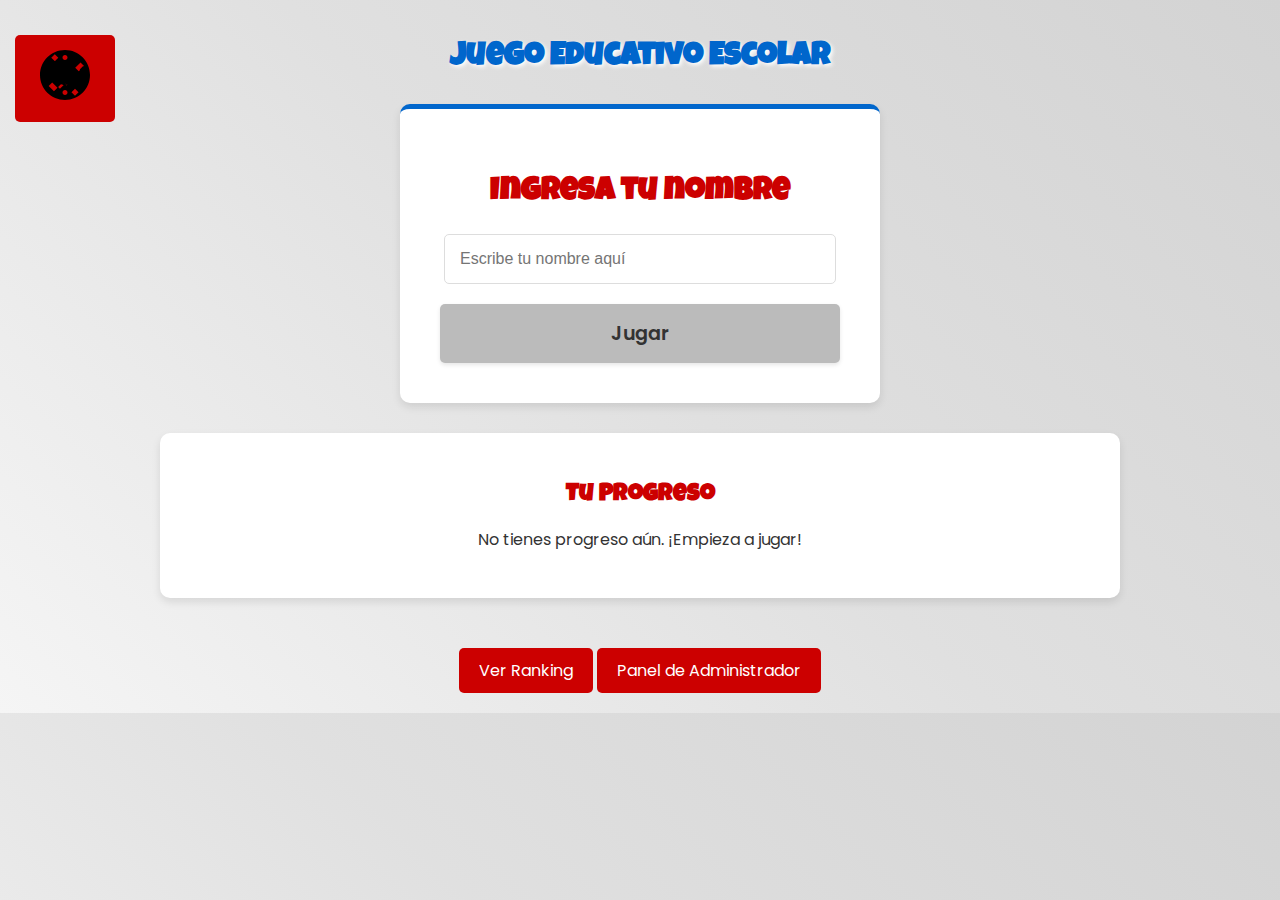
<file: index.html>
<!DOCTYPE html>
<html lang="es">
<head>
<meta charset="UTF-8">
<title>Juego Educativo</title>
<link rel="icon" href="data:,">
<link rel="stylesheet" href="styles/style.css">
</head>
<body>
<div class="logo-container">
    <a href="index.html"><img src="images/logo.svg" alt="EducaApp Logo" class="logo"></a>
</div>

<h1>Juego Educativo Escolar</h1>
<div id="user-container" class="login-container">
  <h2>Ingresa tu nombre</h2>
  <input type="text" id="username" list="user-list-datalist" placeholder="Escribe tu nombre aquí">
  <datalist id="user-list-datalist"></datalist>
  <button onclick="loginUser()">Jugar</button>
</div>

<div id="main-menu" style="display: none;">
    <h2 id="main-title">Selecciona un curso</h2>
    
    <div id="menu-course" class="menu">
      <button onclick="selectCourse('matematica')">Matemática</button>
      <button onclick="selectCourse('comunicacion')">Comunicación</button>
      <button onclick="selectCourse('historia')">Historia</button>
      <button onclick="selectCourse('ciencia')">Ciencia</button>
    </div>
    
    <div id="menu-difficulty" class="menu" style="display: none;">
      <button onclick="startQuiz('easy')">Fácil</button>
      <button onclick="startQuiz('medium')">Medio</button>
      <button onclick="startQuiz('hard')">Difícil</button>
    </div>
</div>

<div class="progress-container">
  <h2>Tu Progreso</h2>
  <div id="progress"></div>
</div>

<div class="ranking-link-container">
    <a href="ranking.html" class="ranking-link">Ver Ranking</a>
    <a href="admin.html" class="ranking-link">Panel de Administrador</a>
</div>



<script>
let selectedCourse = '';

document.addEventListener('DOMContentLoaded', (event) => {
    loadUsers();
});

function loadUsers() {
    const users = JSON.parse(localStorage.getItem('users')) || [];
    const dataList = document.getElementById('user-list-datalist');
    dataList.innerHTML = '';
    users.forEach(user => {
        const option = document.createElement('option');
        option.value = user;
        dataList.appendChild(option);
    });
}

function loginUser() {
  const username = document.getElementById('username').value.trim();
  if (username === '') {
    alert('Por favor, ingresa un nombre de usuario.');
    return;
  }
  let users = JSON.parse(localStorage.getItem('users')) || [];
  if (!users.includes(username)) {
    users.push(username);
    localStorage.setItem('users', JSON.stringify(users));
    loadUsers(); // Refresh the datalist
  }
  localStorage.setItem('username', username);
  document.getElementById('user-container').style.display = 'none';
  document.getElementById('main-menu').style.display = 'block';
}

function selectCourse(course) {
  selectedCourse = course;
  document.getElementById('main-title').innerText = 'Selecciona una dificultad';
  document.getElementById('menu-course').style.display = 'none';
  document.getElementById('menu-difficulty').style.display = 'block';
}

function startQuiz(difficulty) {
  localStorage.setItem("course", selectedCourse);
  localStorage.setItem("difficulty", difficulty);
  window.location = "quiz.html";
}

const username = localStorage.getItem('username');
const scores = JSON.parse(localStorage.getItem('scores')) || [];
const userScores = scores.filter(score => score.username === username);
const progressDiv = document.getElementById('progress');
const progress = {};

userScores.forEach(score => {
  if (!progress[score.course]) {
    progress[score.course] = {};
  }
  if (!progress[score.course][score.difficulty] || progress[score.course][score.difficulty] < score.score) {
    progress[score.course][score.difficulty] = score.score;
  }
});

let progressHTML = '';
for (const course in progress) {
  progressHTML += `<h3>${course.toUpperCase()}</h3>`;
  for (const difficulty in progress[course]) {
    progressHTML += `<p>${difficulty}: ${progress[course][difficulty]} puntos</p>`;
  }
}

if (progressHTML === '') {
  progressHTML = '<p>No tienes progreso aún. ¡Empieza a jugar!</p>';
}

progressDiv.innerHTML = progressHTML;





</script>

</body>
</html>
</file>
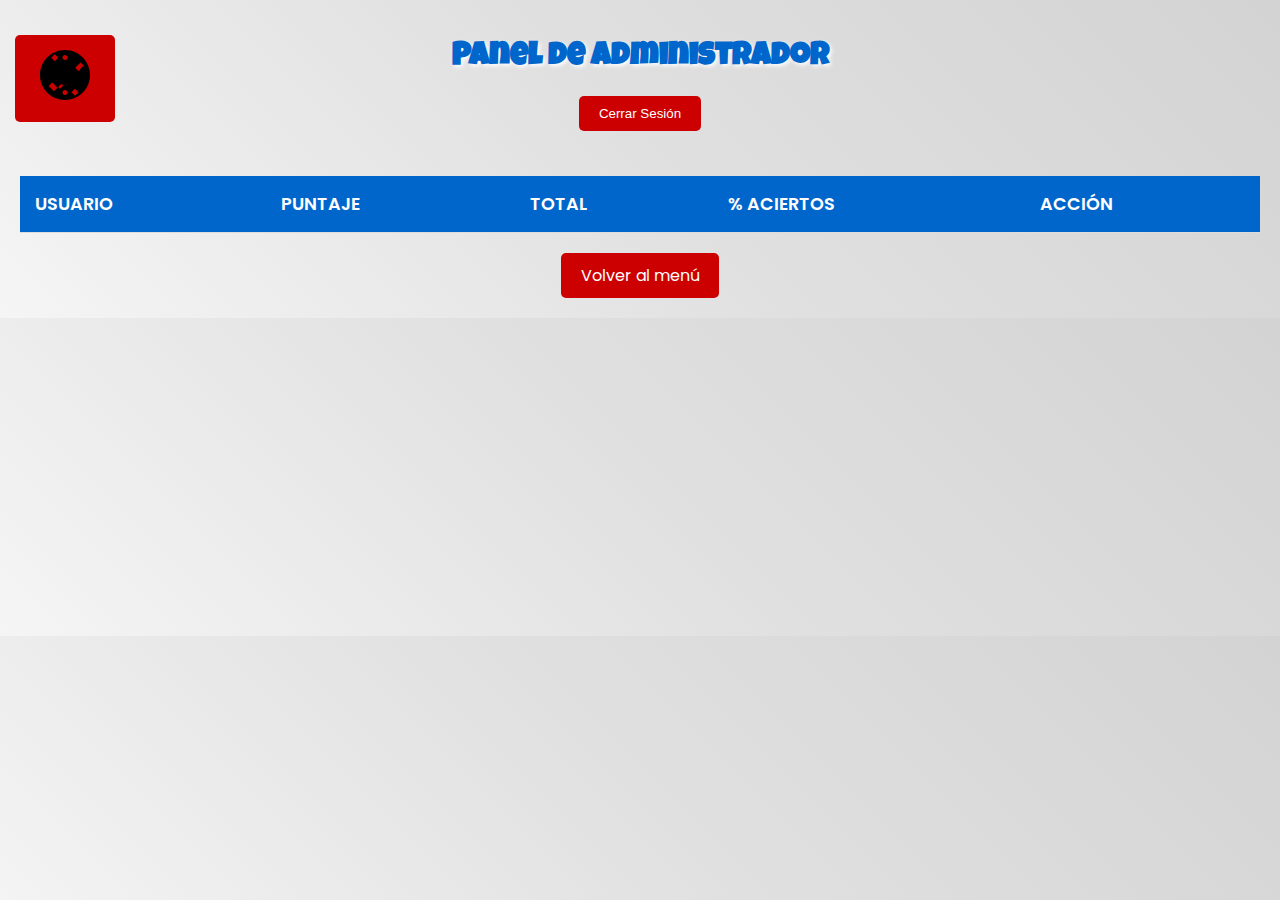
<file: admin.html>
<!DOCTYPE html>
<html lang="es">
<head>
<meta charset="UTF-8">
<title>Panel de Administrador</title>
<link rel="stylesheet" href="styles/style.css">
</head>
<body>
<div class="logo-container">
    <a href="index.html"><img src="images/logo.svg" alt="EducaApp Logo" class="logo"></a>
</div>

<h1>Panel de Administrador</h1>

<button onclick="cerrarSesion()" style="margin-bottom: 20px; padding: 10px 20px; background-color: #cc0000; color: white; border: none; border-radius: 5px; cursor: pointer;">Cerrar Sesión</button>

<table id="tablaResultados">
  <thead>
    <tr>
      <th>Usuario</th>
      <th>Puntaje</th>
      <th>Total</th>
      <th>% Aciertos</th>
      <th>Acción</th>
    </tr>
  </thead>
  <tbody></tbody>
</table>

<a href="index.html">Volver al menú</a>

<script src="js/admin.js"></script>

</body>
</html>
</file>
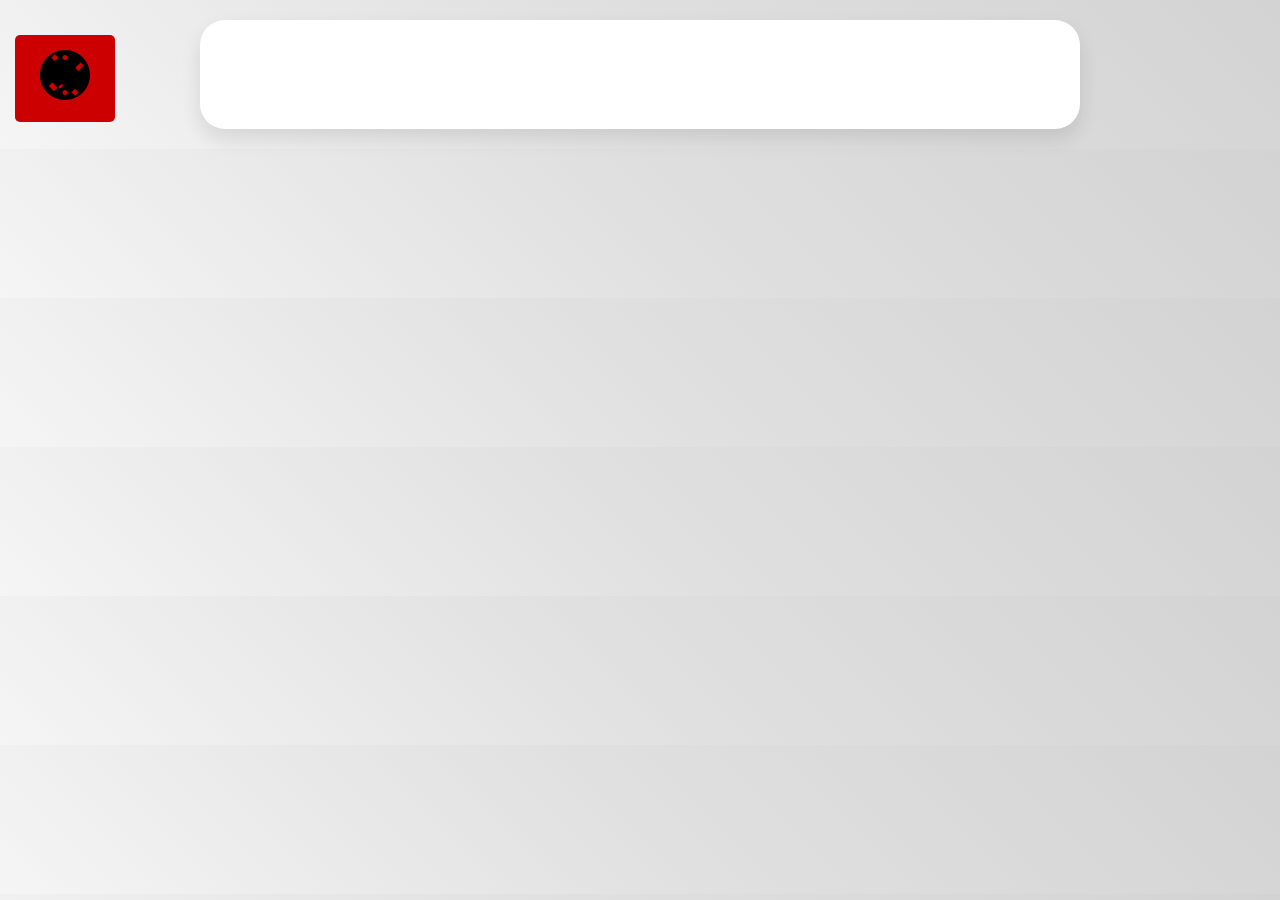
<file: quiz.html>
<!DOCTYPE html>
<html lang="es">
<head>
<meta charset="UTF-8">
<title>Quiz</title>
<link rel="stylesheet" href="styles/style.css">
</head>
<body>
<div class="logo-container">
    <a href="index.html"><img src="images/logo.svg" alt="EducaApp Logo" class="logo"></a>
</div>

<div class="quiz-container">
  <h2 id="course-title"></h2>
  <h3 id="user-display"></h3>
  <p id="question"></p>

  <div id="options"></div>

  <button id="nextBtn" onclick="nextQuestion()" style="display: none;">Siguiente</button>
</div>

<script src="js/questions.js"></script>
<script src="js/quiz.js"></script>
</body>
</html>
</file>
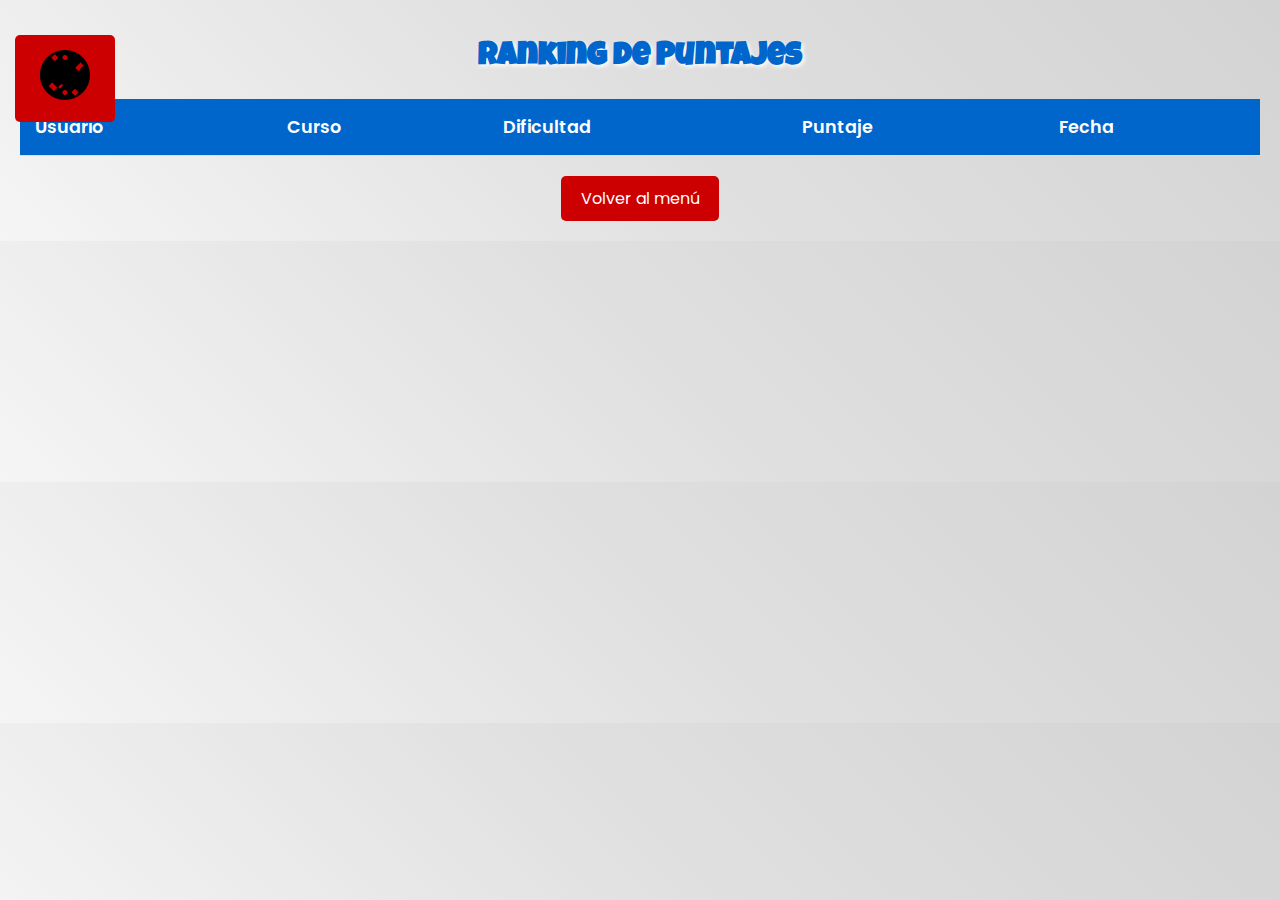
<file: ranking.html>
<!DOCTYPE html>
<html lang="es">
<head>
<meta charset="UTF-8">
<title>Ranking</title>
<link rel="stylesheet" href="styles/style.css">
</head>
<body>
<div class="logo-container">
    <a href="index.html"><img src="images/logo.svg" alt="EducaApp Logo" class="logo"></a>
</div>

<h1>Ranking de Puntajes</h1>

<table id="ranking-table">
  <thead>
    <tr>
      <th>Usuario</th>
      <th>Curso</th>
      <th>Dificultad</th>
      <th>Puntaje</th>
      <th>Fecha</th>
    </tr>
  </thead>
  <tbody>
  </tbody>
</table>

<a href="index.html">Volver al menú</a>

<script>
  const scores = JSON.parse(localStorage.getItem('scores')) || [];
  const tableBody = document.querySelector('#ranking-table tbody');

  // Sort scores by score descending
  scores.sort((a, b) => b.score - a.score);

  scores.forEach(score => {
    const row = document.createElement('tr');
    row.innerHTML = `
      <td>${score.username}</td>
      <td>${score.course}</td>
      <td>${score.difficulty}</td>
      <td>${score.score}</td>
      <td>${new Date(score.date).toLocaleString()}</td>
    `;
    tableBody.appendChild(row);
  });
</script>

</body>
</html>
</file>
<file: styles/style.css>
/* Importar una fuente divertida */
@import url('https://fonts.googleapis.com/css2?family=Poppins:wght@400;600;700&display=swap');
@import url('https://fonts.googleapis.com/css2?family=Luckiest+Guy&display=swap');

body {
  font-family: 'Poppins', sans-serif;
  text-align: center;
  background: linear-gradient(45deg, #f5f5f5, #e0e0e0, #d3d3d3); /* Gradiente neutro en grises */
  color: #333;
  margin: 0;
  padding: 20px;
  animation: fadeIn 1s ease-in-out;
}

@keyframes fadeIn {
  from { opacity: 0; }
  to { opacity: 1; }
}

@keyframes bounce {
  0%, 20%, 50%, 80%, 100% { transform: translateY(0); }
  40% { transform: translateY(-10px); }
  60% { transform: translateY(-5px); }
}

@keyframes slideInUp {
  from { transform: translateY(50px); opacity: 0; }
  to { transform: translateY(0); opacity: 1; }
}

@keyframes fadeInUp {
  from { transform: translateY(20px); opacity: 0; }
  to { transform: translateY(0); opacity: 1; }
}

@keyframes pulse {
  0% { transform: scale(1); }
  50% { transform: scale(1.05); }
  100% { transform: scale(1); }
}

@keyframes wiggle {
  0%, 100% { transform: rotate(0deg); }
  25% { transform: rotate(-5deg); }
  75% { transform: rotate(5deg); }
}

@keyframes rainbow {
  0% { background-color: #ff0000; }
  16.66% { background-color: #ff8000; }
  33.33% { background-color: #ffff00; }
  50% { background-color: #00ff00; }
  66.66% { background-color: #0080ff; }
  83.33% { background-color: #8000ff; }
  100% { background-color: #ff0000; }
}





h1 {
  font-family: 'Luckiest Guy', cursive;
  color: #0066cc; /* Azul */
  text-shadow: 2px 2px 4px #FFFFFF; /* Sombra blanca */
  animation: fadeInUp 0.8s ease-out;
}

h2 {
  font-family: 'Luckiest Guy', cursive;
  color: #cc0000; /* Rojo */
  text-shadow: 2px 2px 4px #FFFFFF; /* Sombra blanca */
  animation: fadeInUp 0.8s ease-out;
}

.menu button, #nextBtn {
  padding: 15px 30px;
  margin: 15px;
  cursor: pointer;
  border: none;
  background: #ccc; /* Gris medio neutro */
  color: #333;
  border-radius: 15px;
  font-size: 1.5em;
  font-family: 'Luckiest Guy', cursive;
  transition: transform 0.3s ease-in-out;
  box-shadow: 0 5px #999; /* Sombra gris oscuro */
  animation: bounce 2s infinite;
}

.menu button:hover, #nextBtn:hover {
  transform: scale(1.1) rotate(5deg);
  background-color: #ddd; /* Gris claro neutro */
  animation: none;
}

.menu button:active, #nextBtn:active {
    transform: translateY(4px);
    box-shadow: 0 2px #999;
}

.quiz-container {
  width: 80%;
  max-width: 800px;
  margin: auto;
  background: #FFFFFF; /* Blanco */
  padding: 40px;
  border-radius: 25px;
  box-shadow: 0 10px 20px rgba(0,0,0,0.1);
  animation: zoomIn 0.5s ease-in-out;
}

@keyframes zoomIn {
  from { transform: scale(0.5); opacity: 0; }
  to { transform: scale(1); opacity: 1; }
}

#question {
    font-size: 1.8em;
    font-weight: bold;
    color: #333; /* Gris oscuro neutro */
}

#options button {
  display: block;
  width: 100%;
  padding: 20px;
  margin: 10px 0;
  cursor: pointer;
  border: 3px solid #ccc; /* Gris medio */
  background: #f0f0f0; /* Gris muy claro */
  border-radius: 15px;
  font-size: 1.3em;
  transition: all 0.2s;
  animation: slideInUp 0.6s ease-out;
}

#options button:hover {
  background-color: #e0e0e0; /* Gris claro */
  border-color: #aaa; /* Gris */
  transform: translateX(10px);
}

#options button.correct {
  background-color: #99ccff; /* Azul claro */
  border-color: #0066cc; /* Azul */
  animation: pulseCorrect 0.5s;
}

#options button.incorrect {
  background-color: #ffcccc; /* Rojo claro */
  border-color: #cc0000; /* Rojo */
  animation: shakeIncorrect 0.5s;
}

@keyframes pulseCorrect {
  0% { transform: scale(1); }
  50% { transform: scale(1.05); }
  100% { transform: scale(1); }
}

@keyframes shakeIncorrect {
  0%, 100% { transform: translateX(0); }
  25% { transform: translateX(-10px); }
  75% { transform: translateX(10px); }
}

/* Estilos para el contenedor de login */
.login-container {
    background: #FFFFFF;
    padding: 40px;
    border-radius: 10px;
    box-shadow: 0 4px 8px rgba(0,0,0,0.1);
    width: 90%;
    max-width: 400px;
    margin: 30px auto;
    border-top: 5px solid #0066cc; /* Azul */
}

.login-container h2 {
    color: #cc0000; /* Rojo */
    text-shadow: none;
    margin-bottom: 25px;
    font-size: 2em;
}

.login-container input {
    width: calc(100% - 40px);
    padding: 15px;
    margin-bottom: 20px;
    border-radius: 5px;
    border: 1px solid #ddd;
    font-size: 1em;
    transition: all 0.3s ease;
}

.login-container input:focus {
    border-color: #0066cc;
    box-shadow: 0 0 8px rgba(0,102,204,0.2);
    outline: none;
}

.login-container button {
    width: 100%;
    padding: 15px;
    cursor: pointer;
    border: none;
    background: #bbb; /* Gris medio */
    color: #333;
    border-radius: 5px;
    font-size: 1.2em;
    font-family: 'Poppins', sans-serif;
    font-weight: 600;
    transition: background-color 0.3s ease;
    box-shadow: 0 2px 4px rgba(0,0,0,0.1);
}

.login-container button:hover {
    background-color: #999; /* Gris oscuro */
}

.admin-link-container button {
    padding: 10px 20px;
    background: #cc0000; /* Rojo */
    color: white;
    border: none;
    border-radius: 5px;
    cursor: pointer;
    font-size: 1em;
    margin-top: 20px;
}

.admin-link-container button:hover {
    background-color: #ff3333; /* Rojo claro */
}


/* Estilos para el ranking, progreso y admin */
.progress-container, .ranking-container, .admin-container {
    background: #FFFFFF;
    padding: 30px;
    border-radius: 10px;
    margin-top: 30px;
    box-shadow: 0 4px 8px rgba(0,0,0,0.1);
    width: 90%;
    max-width: 900px;
    margin: 30px auto;
}

#ranking-table {
    width: 100%;
    border-collapse: collapse;
    margin-top: 25px;
}

#ranking-table th, #ranking-table td {
    padding: 15px;
    border-bottom: 1px solid #ddd;
    text-align: left;
}

#ranking-table th {
    background-color: #0066cc; /* Azul */
    font-family: 'Poppins', sans-serif;
    font-weight: 600;
    font-size: 1.1em;
    color: white;
}

#ranking-table td {
    font-size: 1em;
}

#ranking-table tbody tr:nth-child(even) {
    background-color: #f9f9f9; /* Gris muy claro */
}

#ranking-table tbody tr:hover {
    background-color: #e9e9e9; /* Gris claro */
}


a {
    font-family: 'Poppins', sans-serif;
    display: inline-block;
    margin-top: 20px;
    padding: 10px 20px;
    background: #cc0000; /* Rojo */
    color: white;
    text-decoration: none;
    border-radius: 5px;
    transition: background-color 0.2s;
}

a:hover {
    background-color: #ff3333; /* Rojo claro */
}

/* Estilos para el panel de administrador */
#tablaResultados {
    width: 100%;
    border-collapse: collapse;
    margin-top: 25px;
    font-family: 'Poppins', sans-serif;
    font-size: 1em;
}

#tablaResultados th, #tablaResultados td {
    padding: 15px;
    border-bottom: 1px solid #ddd;
    text-align: left;
}

#tablaResultados th {
    background-color: #0066cc; /* Azul */
    font-family: 'Poppins', sans-serif;
    font-weight: 600;
    font-size: 1.1em;
    color: white;
    text-transform: uppercase;
}

#tablaResultados td {
    font-size: 1em;
    color: #333;
}

#tablaResultados tbody tr:nth-child(even) {
    background-color: #f9f9f9; /* Gris muy claro */
}

#tablaResultados tbody tr:hover {
    background-color: #e9e9e9; /* Gris claro */
}

#tablaResultados button {
    padding: 8px 12px;
    background-color: #cc0000; /* Rojo */
    color: white;
    border: none;
    border-radius: 4px;
    cursor: pointer;
    font-size: 0.9em;
    transition: background-color 0.3s;
}

#tablaResultados button:hover {
    background-color: #ff3333; /* Rojo claro */
}

.btn-eliminar {
  background-color: #e74c3c;
  color: white;
  border: none;
  padding: 5px 10px;
  border-radius: 5px;
  cursor: pointer;
  font-weight: bold;
}

.btn-eliminar:hover {
  background-color: #c0392b;
}

/* Estilos del logo */
.logo-container {
    position: absolute;
    top: 15px;
    left: 15px;
}

.logo {
    width: 60px;
    height: auto;
    transition: transform 0.3s ease;
}

.logo:hover {
    transform: scale(1.1) rotate(-10deg);
}
</file>
